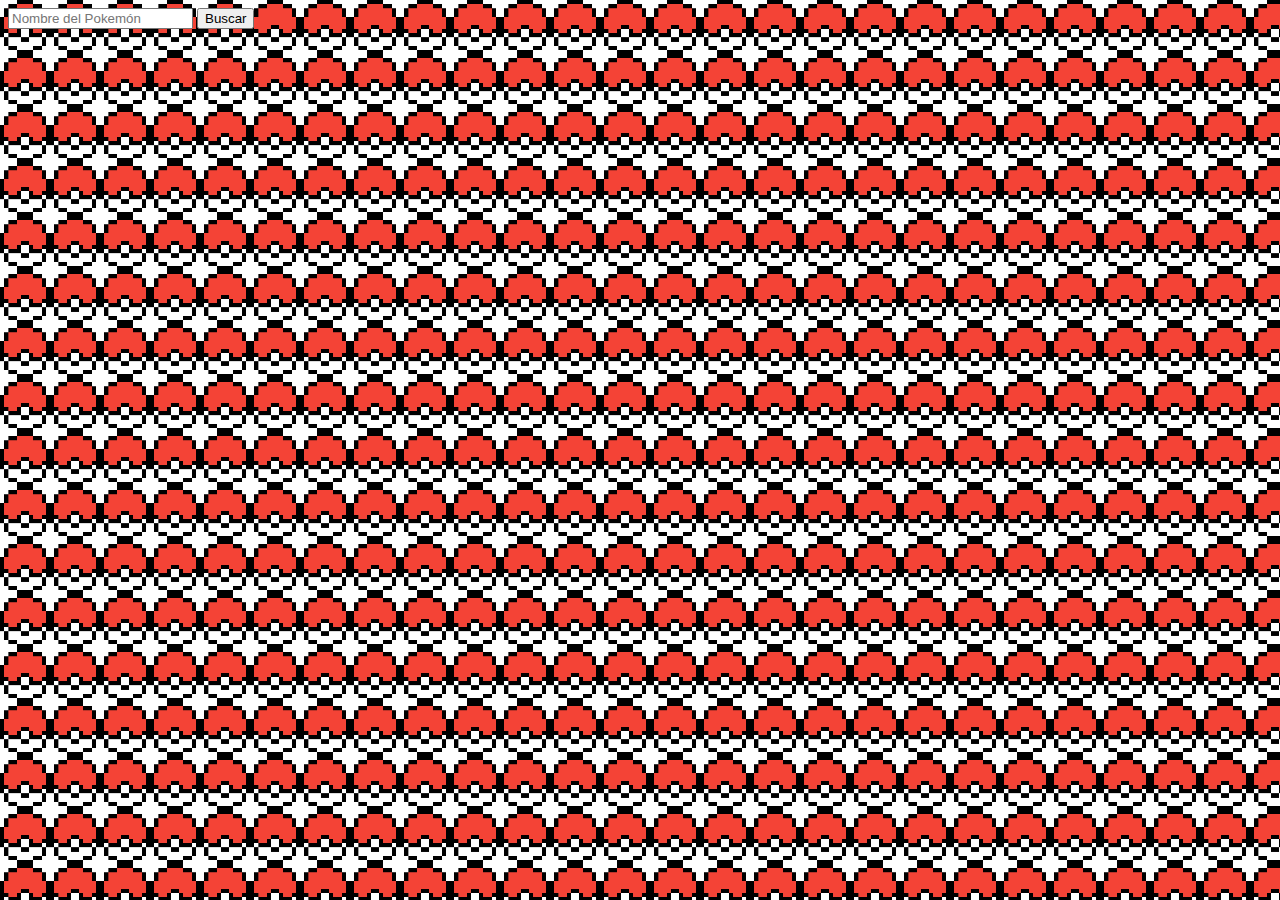
<file: EjemploPokemon/index.html>
<!DOCTYPE html>

<html lang="en">
<head>
    <link rel="stylesheet" href="styles.css">
    <meta charset="UTF-8">
    <meta http-equiv="X-UA-Compatible" content="IE=edge">
    <meta name="viewport" content="width=device-width, initial-scale=1.0">
    <title>Poke API</title>
</head>
<body>
    <div>
        <input id="name-input" type="text" placeholder="Nombre del Pokemón">
        <button onclick="findPokemon()">Buscar</button>
    </div>
    <br/>
    <br/>

    <div id="card">
        <div id="pokemon-name"></div>
        <div id="pokemon-img"></div>
        <div id="pokemon-abilities"></div>
    </div>



    <script src="./pokemon.js"></script>
</body>
</html>
</file>
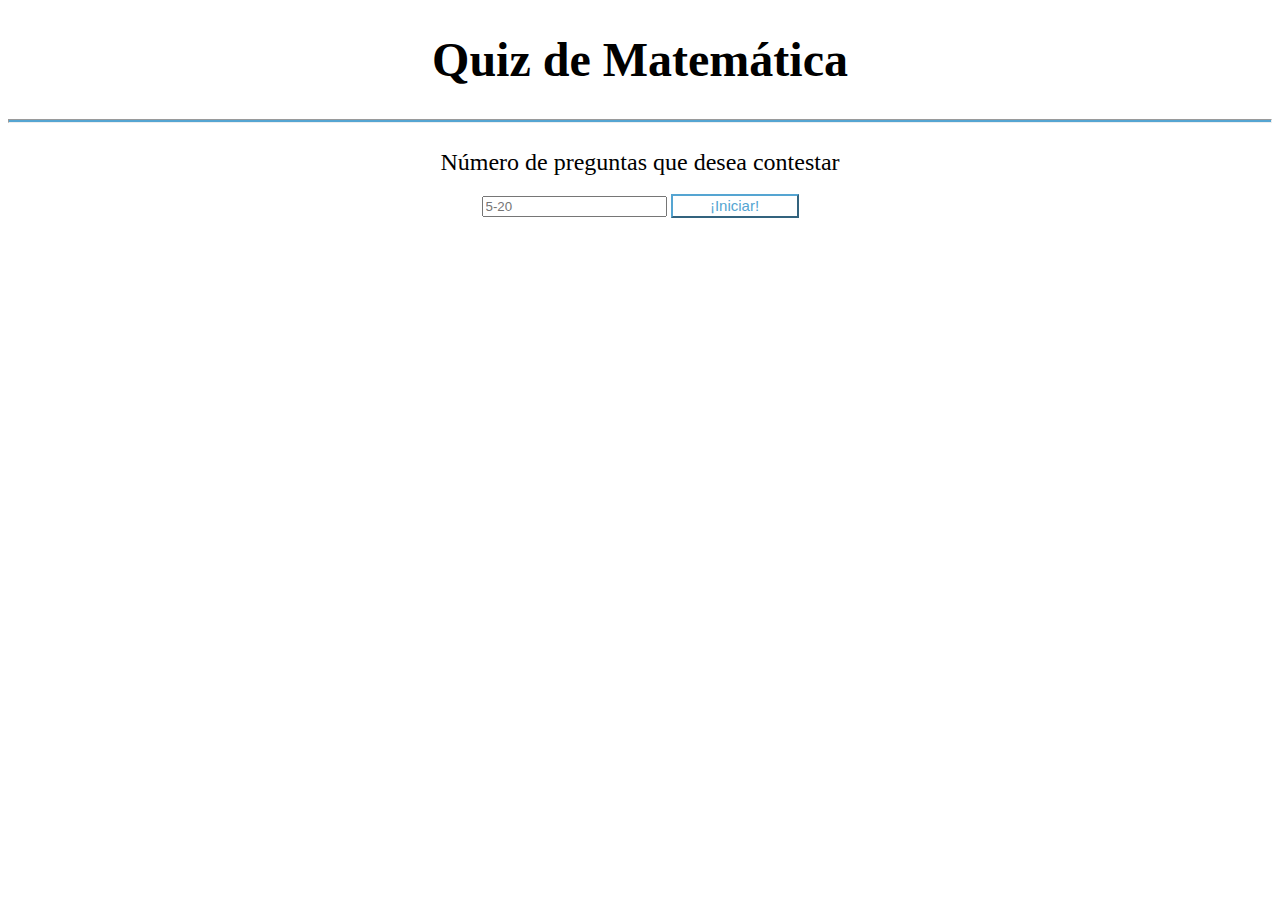
<file: Matemática/index.html>
<!DOCTYPE html>
<html lang="en">
  <head>
    <meta charset="utf-8">
    <title>Quiz de Matemática</title>
    <link rel="stylesheet" type="text/css" href="./css/mathematics.css" />
  </head>
  <body>
    <h1>Quiz de Matemática</h1>
    <hr />
    <div id='initial-input'>
      <a id="question-quantity-declaration">Número de preguntas que desea contestar</a>
      <br /><br />
      <input id="question-quantity" type="number" placeholder="5-20">
      <button onclick="generateQuiz()">¡Iniciar!</button>
      <a id="denied"> Solo puede ser entre 5 y 20 preguntas </a>
    </div>

    <ol id="quiz"></ol>

    <div id="quiz-check">
      <button id="check-answer-button" onclick="checkAnswers()">Revisar mis respuestas</button> 
      <button id="show-answer-button" onclick="showAnswers()">Ver las respuestas</button> 
    </div>
    <div>
      <button id="start-again" onclick="startAgain()">Volver iniciar</button>
    </div>
    <script src="./js/mathematics.js"></script>
  </body>
</html>
</file>
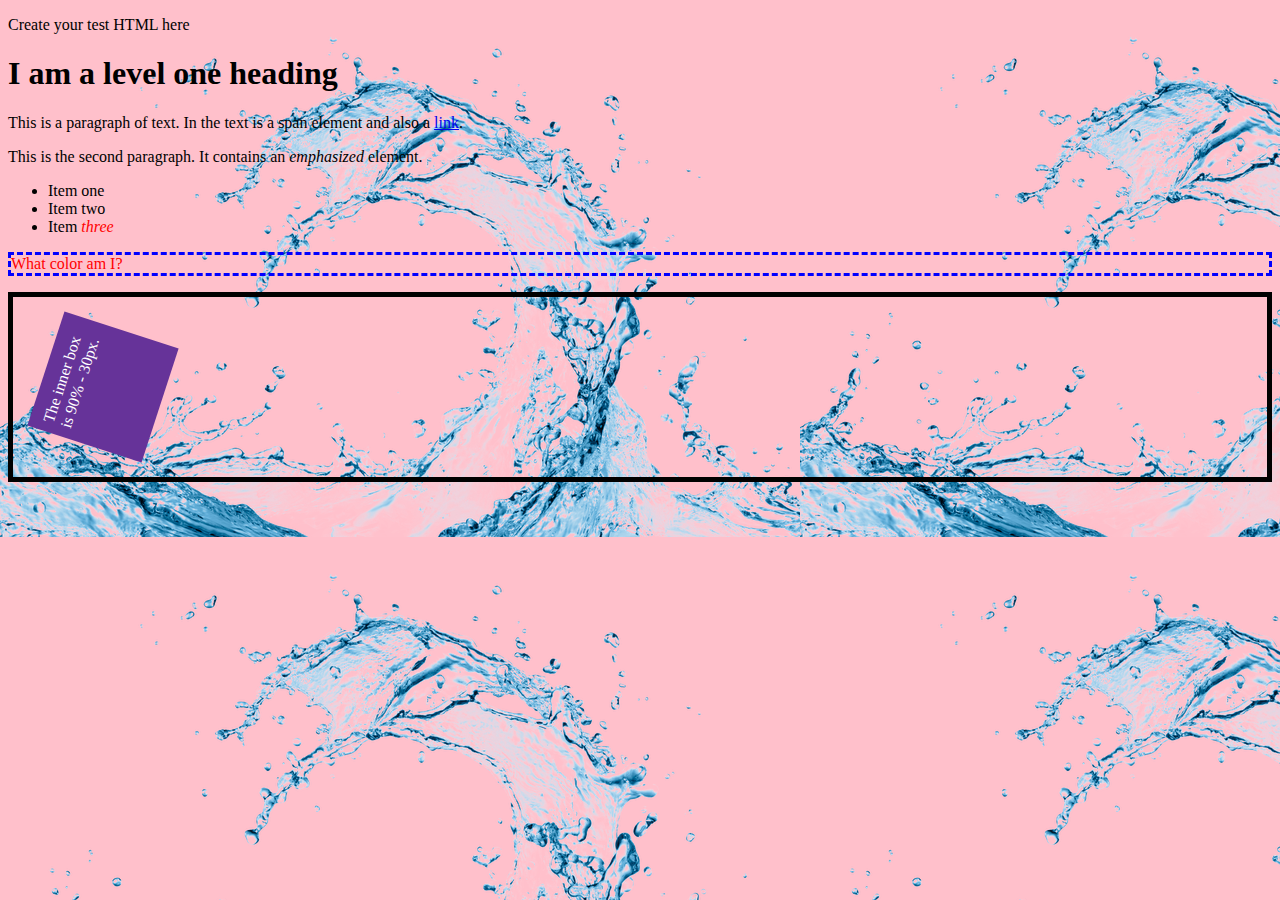
<file: Playing CSS/index.html>
<!DOCTYPE html>
<html lang="en">
  <head>
    <meta charset="utf-8">
    <title>My CSS experiments</title>
    <link rel="stylesheet" href="styles.css">
  </head>
  <body>

    <p>Create your test HTML here</p>

    <h1>I am a level one heading</h1>

    <p>This is a paragraph of text. In the text is a <span class="special">span element</span>
and also a <a href="https://example.com">link</a>.</p>

    <p>This is the second paragraph. It contains an <em>emphasized</em> element.</p>

    <ul>
        <li>Item <span>one</span></li>
        <li class="special">Item two</li>
        <li>Item <em id="onething">three</em></li>
    </ul>

    <p class="special">What color am I?</p>

    <div class="outer"><div class="box">The inner box is 90% - 30px.</div></div>

  </body>
</html>
</file>
<file: EjemploPokemon/styles.css>
#card {
    margin: auto;
    height: 88%;
    width: 15%;
    border: 5px solid gold;
    display: none;
    background-color: grey;

}

#pokemon-img {
    text-align: center;
    border: 3px solid gold;
    margin: 0 10% 0 10%;
}

#pokemon-name {
    text-align: center;
}

img {
    margin-left: 15px;
    margin: auto;
}

body{
    background: url(pokeball.png) repeat fixed;
}

#pokemon-abilities {
    padding-left: 10%;
}
</file>
<file: Matemática/css/mathematics.css>
#denied {
    color: red;
    display: none;
}

hr {
    color: #55a5d2;
    background-color: #55a5d2;
    height: 2px;
}

h1 {
    stroke: black;
    font-size: 48px;
    text-align: center;
}

#question-quantity-declaration {
    font-size: 24px;
    margin: 5% auto;
}

div {
    text-align: center;
}

#initial-input{
    margin: 2% auto;
}

#quiz-check {
    display: none;
}

ol {
    text-align: center justify;
    margin-left: 33%;
    font-size: 20px;
    list-style: none; 
    counter-reset: li;
}

li {
    counter-increment: li;
    margin: 1%;
    /*content: counter(li); color: darkblue; background-color: skyblue;*/
}

ol li::before {
    content: counter(li); 
    color: #4e7c9c;
    display: inline-block; 
    width: 1.5em;
    height: 1.5em; 
    margin-left: -1.5em;
    margin-right: 1em;
    text-align: center;
    direction: rtl;
    background-color: #CAE3F1;
    border-radius: 50%;
}

.answer {
    appearance: textfield;
    margin-left: 10px;
    margin-top: 10px;
}

.text-answer {
    color: #4BB543;
    margin-left: 10px;
    margin-top: 10px;
}

#show-answer-button {
    background-color: white;
    border-color: #55a5d2;
    color: #55a5d2;
    height: 3rem;
    width: 16rem;
    font-size: 20px;
}

#show-answer-button:hover {
    background-color: #55a5d2;
    border-color: white;
    color: white;
    cursor: pointer;
}

#check-answer-button {
    background-color: #55a5d2;
    border-color: #55a5d2;
    color: white;
    height: 3rem;
    width: 16rem;
    font-size: 20px;
}

#check-answer-button:hover {
    background-color: #4e7c9c;
    cursor: pointer;
}

button {
    background-color: white;
    border-color: #55a5d2;
    color: #55a5d2;
    height: 1.5rem;
    width: 8rem;
    font-size: 15px;
}

button:hover {
    background-color: #55a5d2;
    border-color: white;
    color: white;
    cursor: pointer;
}

.correct-answer {
    color: #4BB543;
}

.wrong-answer {
    color: #cd4b3c;
}

#start-again {
    display: none;
    margin: auto;
    position: relative;
    top: 50%;
    -ms-transform: translateY(-50%);
    transform: translateY(-50%);
}
</file>
<file: Playing CSS/styles.css>
/* Create your test CSS here */

#onething {
    color: red;
}

p.special {
    color: red;
    border: dashed blue;
}

.outer {
    border: 5px solid black;
}

.box {
    padding: 10px;
    width: calc(90% - 30px);
    background-color: rebeccapurple;
    color: white;
}

.box{
    margin: 30px;
    width: 100px;
    height: 100px;
    transform: rotate(0.8turn);
}

body{
    background: pink url(salpicadura.png) repeat fixed;
}
</file>
